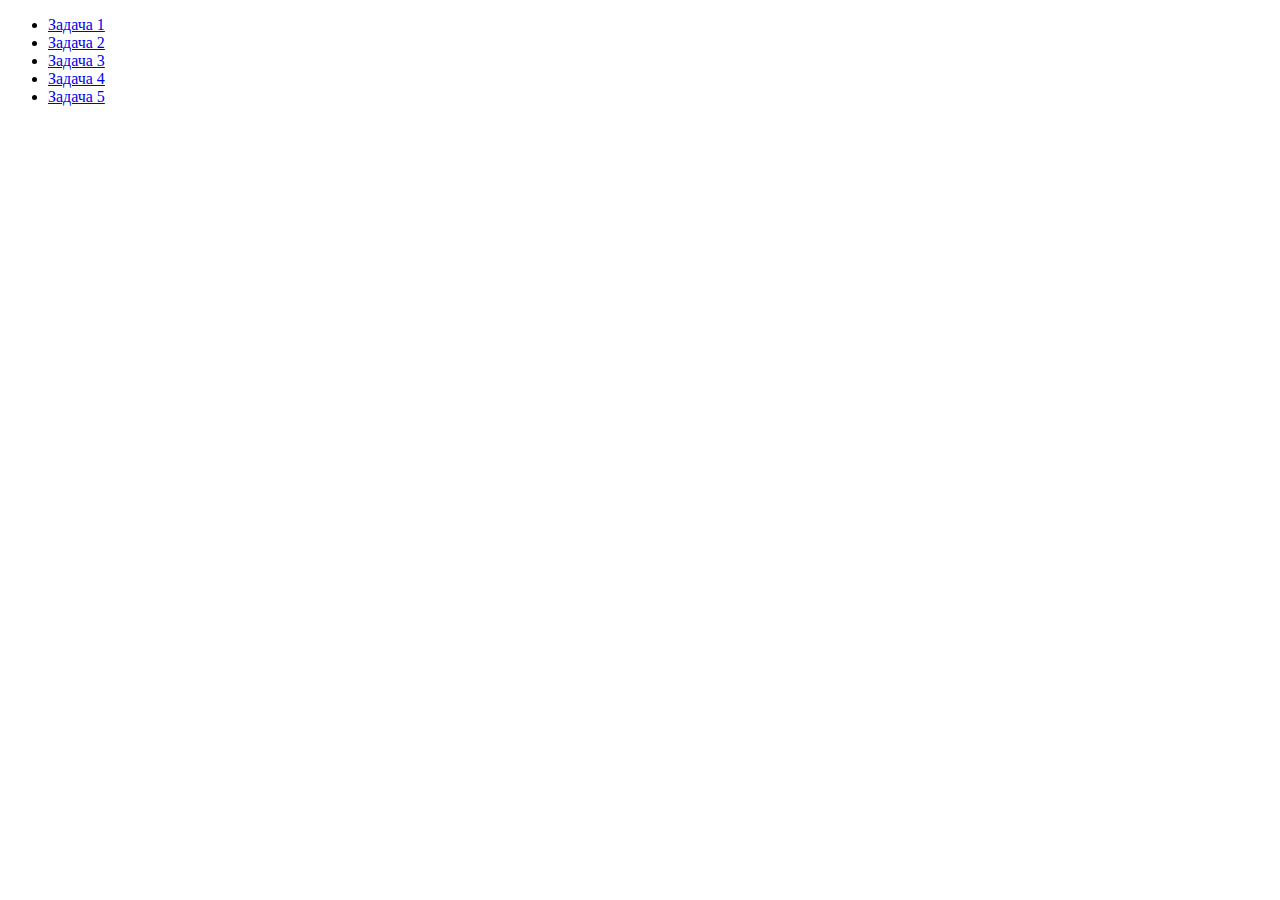
<file: index.html>
<!DOCTYPE html>
<html lang="en">
<head>
    <meta charset="UTF-8">
    <title>JS-Start</title>
</head>
<body>
<ul>
  <li>
    <a href="task1/index.html">Задача 1</a>
  </li>
  <li>
    <a href="task2/index.html">Задача 2</a>
  </li>
  <li>
    <a href="task3/index.html">Задача 3</a>
  </li>
  <li>
    <a href="task4/index.html">Задача 4</a>
  </li>
  <li>
    <a href="task5/index.html">Задача 5</a>
  </li>
</ul>
</body>
</html>
</file>
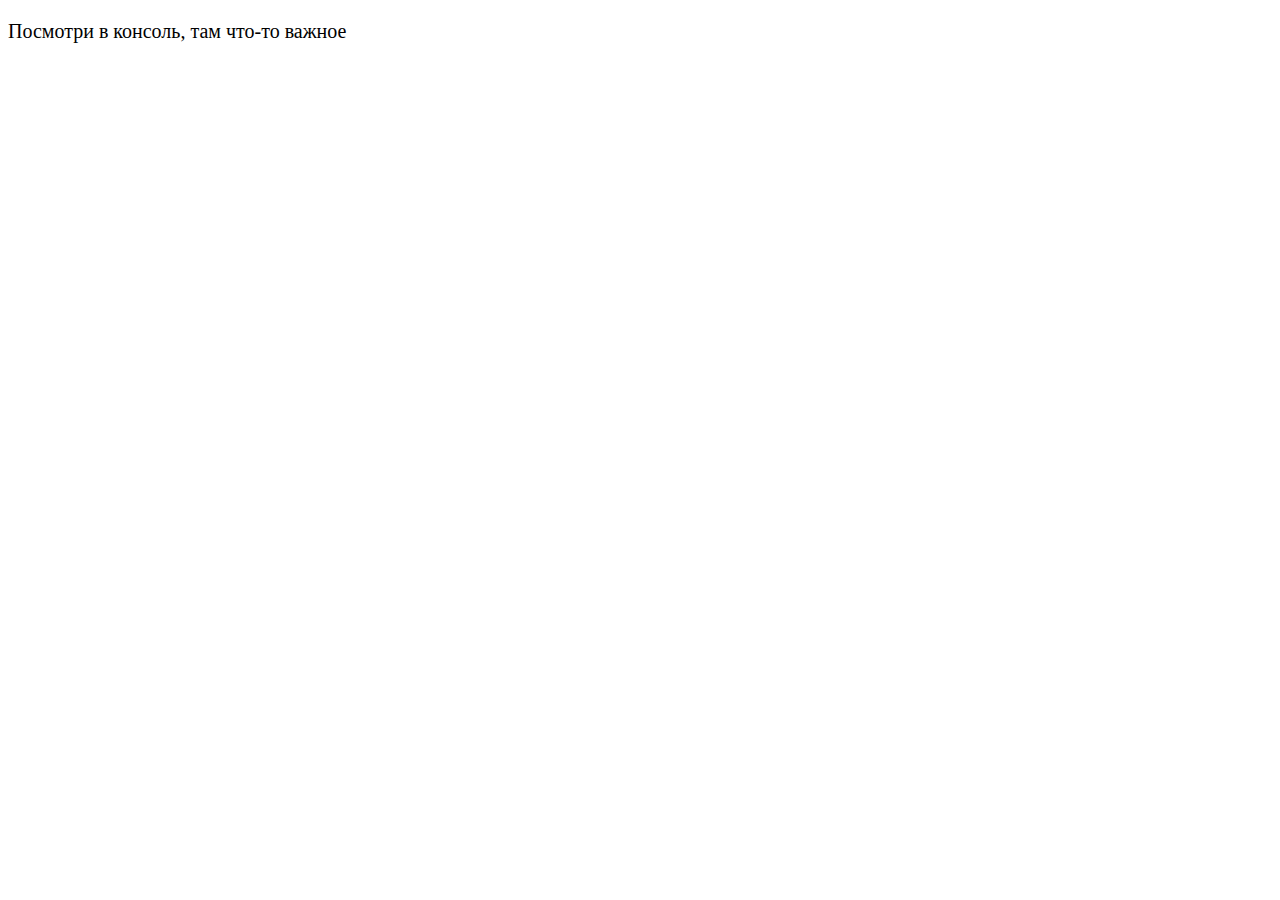
<file: task1/index.html>
<!DOCTYPE html>
<html lang="en">
<head>
    <meta charset="UTF-8">
    <title>JS-Start. 1 задача</title>
    <link rel="stylesheet" type="text/css" href="style.css">
</head>
<body>
<p>Посмотри в консоль, там что-то важное</p>
</body>
<script src="script.js"></script>
</html>
</file>
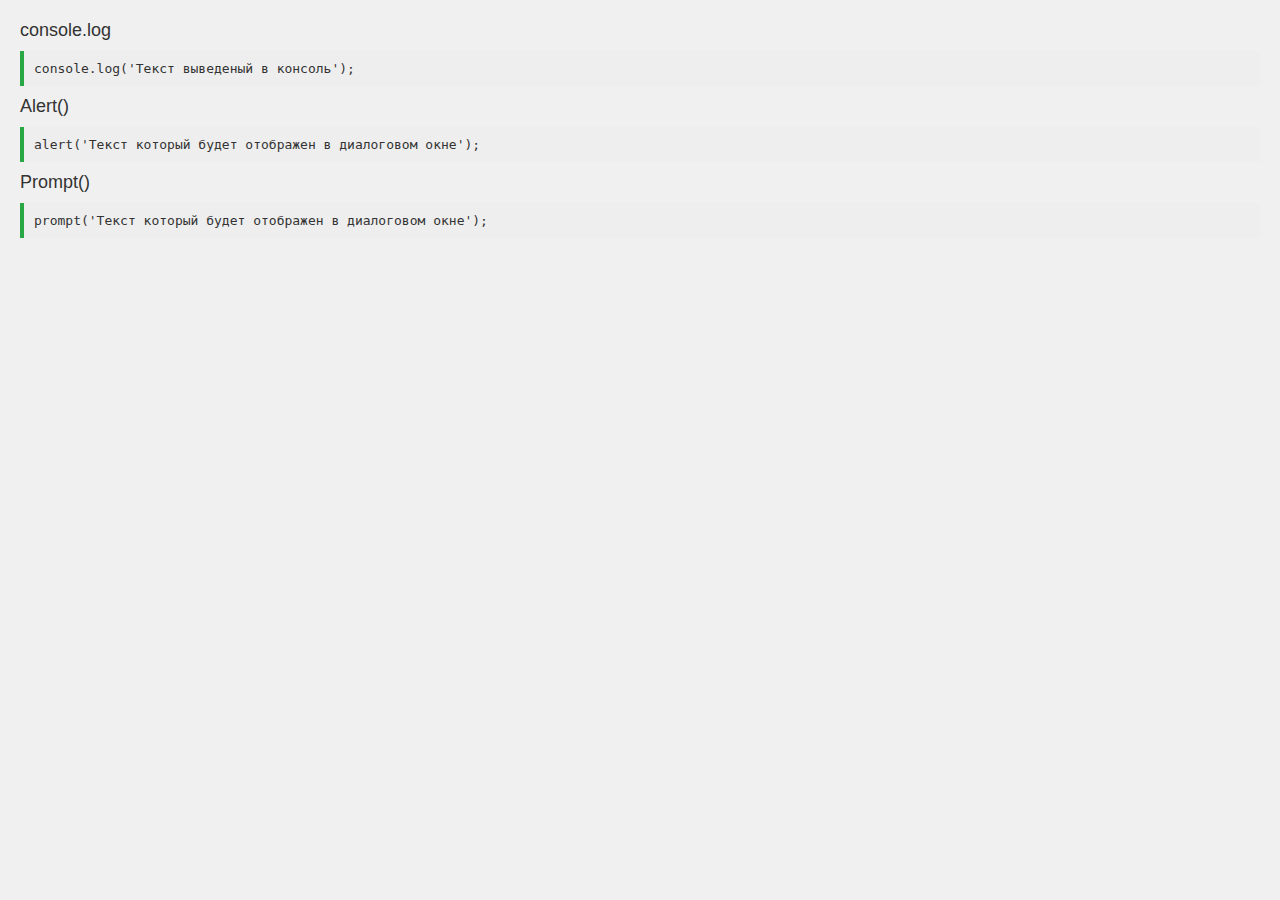
<file: task2/index.html>
<!DOCTYPE html>
<html lang="en">
<head>
    <meta charset="UTF-8">
    <title>JS-Start. 2 задача</title>
    <link rel="stylesheet" type="text/css" href="style.css">
</head>
<body>
<p id="consoleLog">console.log</p>
<code>
  console.log('Текст выведеный в консоль');
</code>
<p id="alert">Alert()</p>
<code>
  alert('Текст который будет отображен в диалоговом окне');
</code>
<p id="prompt">Prompt()</p>
<code>
  prompt('Текст который будет отображен в диалоговом окне');
</code>
<script src="script.js"></script>
</body>
</html>
</file>
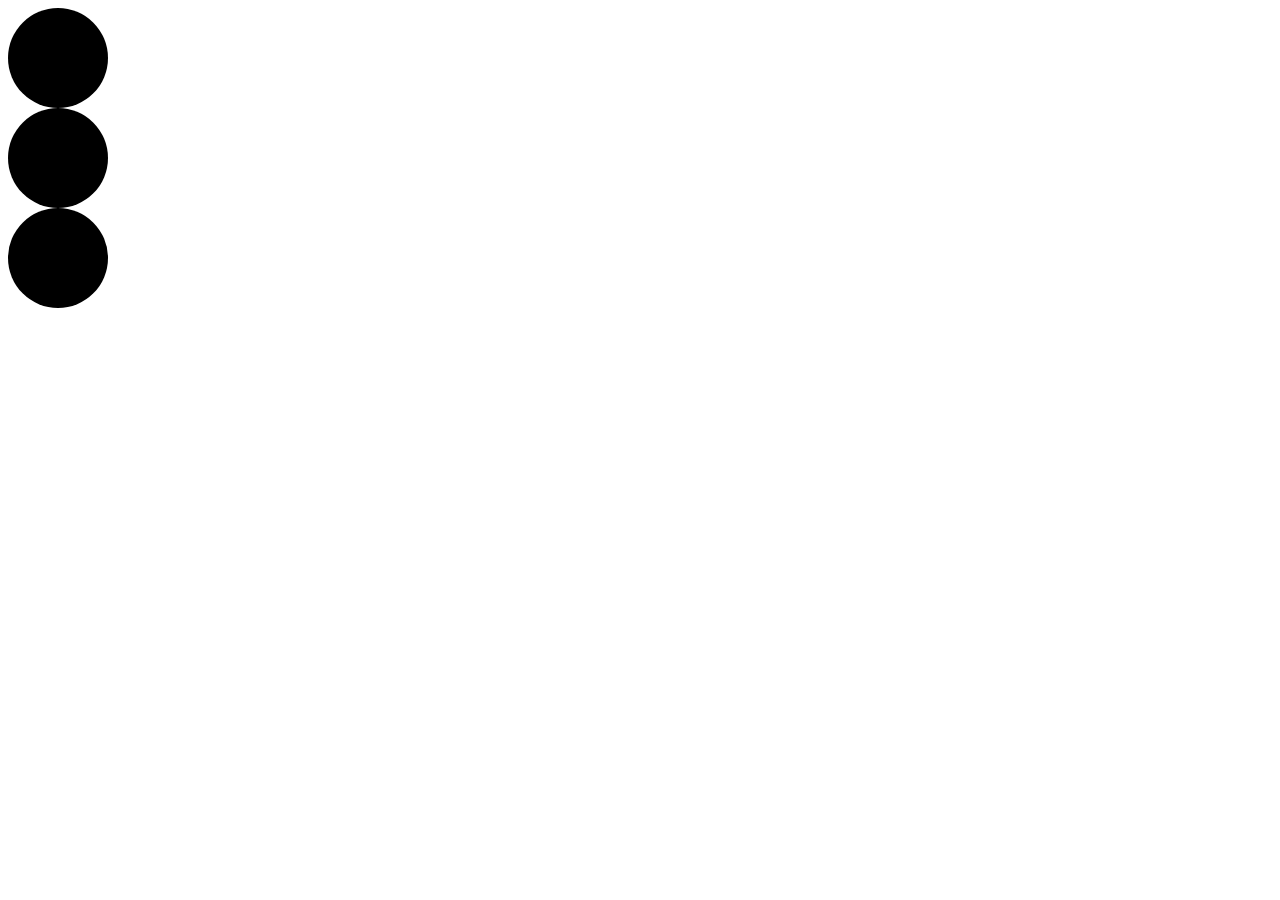
<file: task3/index.html>
<!DOCTYPE html>
<html lang="en">
<head>
    <meta charset="UTF-8">
    <title>JS-Start. 3 задача</title>
    <link rel="stylesheet" type="text/css" href="style.css">
</head>
<body>
<div id="trafficLight">
    <div class="circle" id="green"></div>
    <div class="circle" id="yellow"></div>
    <div class="circle" id="red"></div>
</div>
<script src="script.js"></script>
</body>
</html>
</file>
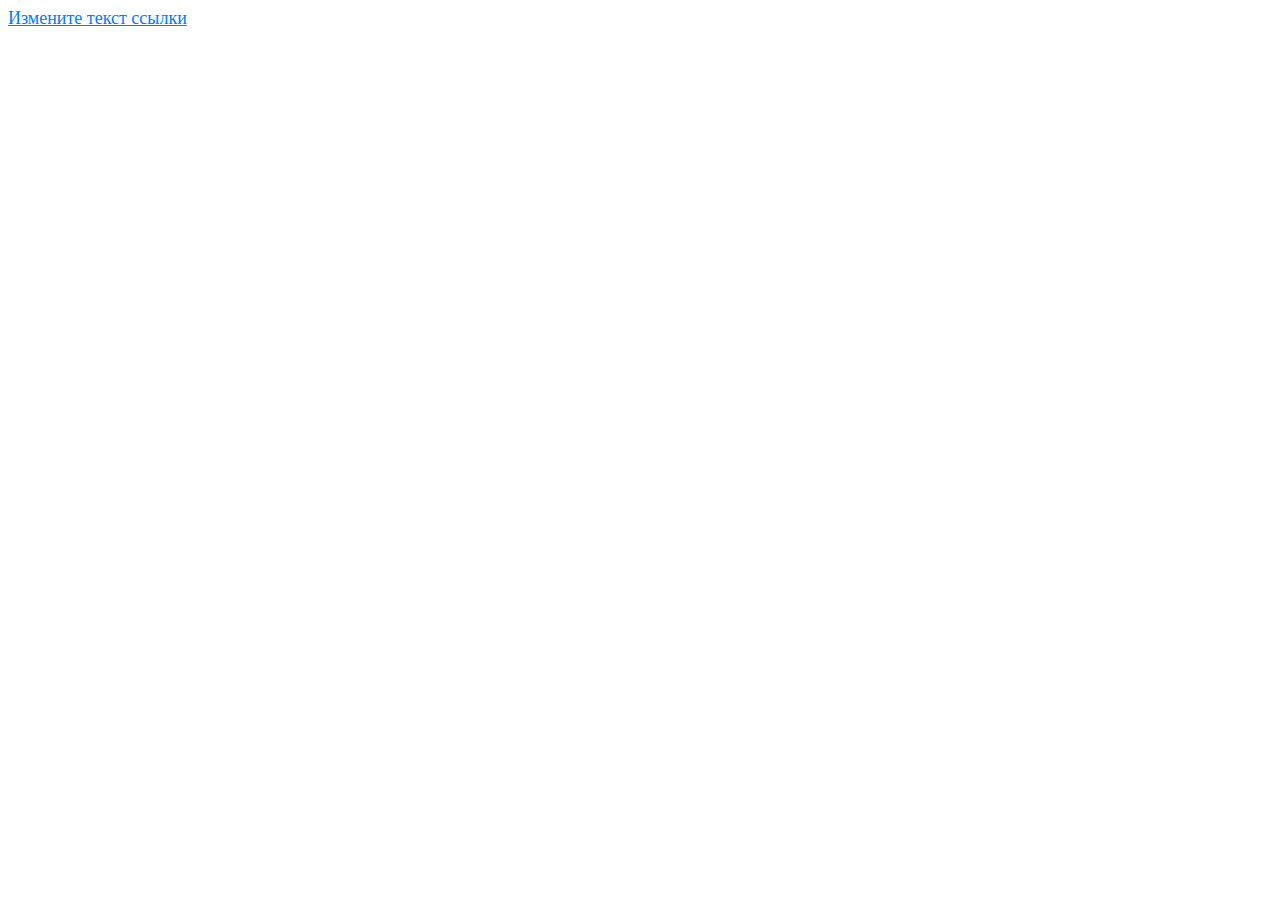
<file: task4/index.html>
<!DOCTYPE html>
<html lang="en">
<head>
    <meta charset="UTF-8">
    <title>JS-Start. 4 задача</title>
    <link rel="stylesheet" type="text/css" href="style.css">
</head>
<body>
<a href="https://apps.skillfactory.ru/learning/dashboard">Измените текст ссылки</a>
<script src="script.js"></script>
</body>
</html>
</file>
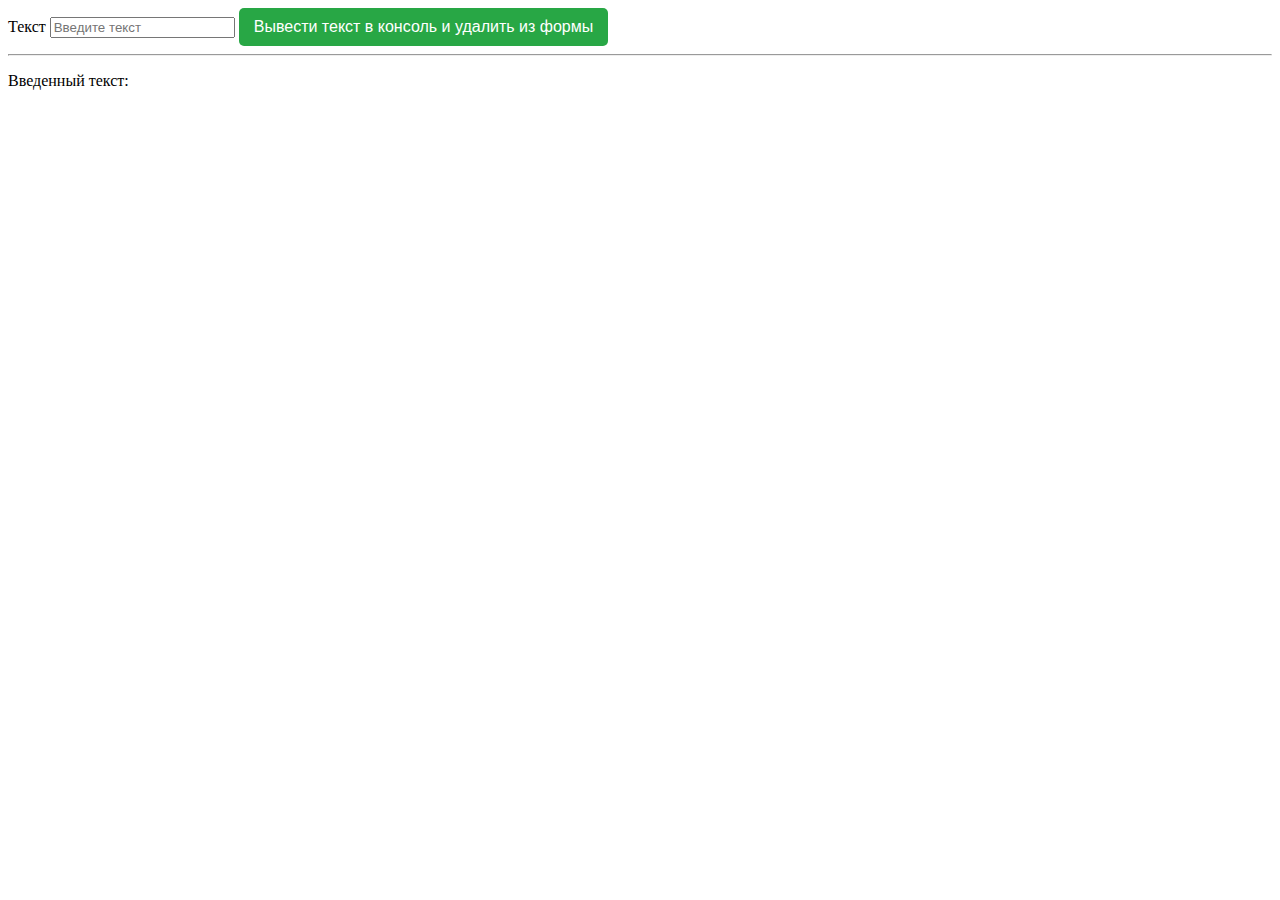
<file: task5/index.html>
<!DOCTYPE html>
<html lang="en">
<head>
    <meta charset="UTF-8">
    <title>JS-Start. 3 задача</title>
    <link rel="stylesheet" href="style.css">
</head>
<body>
<form action="#">
    <label>
        Текст
        <input type="text" placeholder="Введите текст">
    </label>
    <button type="submit">
        Вывести текст в консоль и удалить из формы
    </button>
</form>
<hr>
<p>Введенный текст:</p>
<p id="duplicateField"></p>
<script src="script.js"></script>
</body>
</html>
</file>
<file: task1/style.css>
p{
    font-family: impact;
    font-size: 20px;
}
</file>
<file: task2/style.css>
body {
    font-family: Arial, sans-serif; 
    background-color: #f0f0f0; 
    color: #333; 
    margin: 20px; 
}

.container {
    background-color: white; 
    padding: 20px; 
    border-radius: 8px; 
    box-shadow: 0 0 10px rgba(0, 0, 0, 0.1); 
}

p {
    font-size: 18px; 
    margin: 10px 0; 
}

code {
    display: block; 
    background-color: #eee; 
    padding: 10px; 
    border-left: 4px solid #28a745; 
    margin-top: 5px; 
}
</file>
<file: task3/style.css>
#trafficLight {
  display: flex; 
  flex-direction: column; 
}

.circle {
  width: 100px;
  height: 100px;
  border-radius: 50%; 
  background: black; 
}
</file>
<file: task4/style.css>
a {
    color: #007bff;
    font-size: 18px;
}
</file>
<file: task5/style.css>
button {
    background-color: #28a745;
    color: white;
    padding: 10px 15px;
    border: none;
    border-radius: 5px;
    cursor: pointer;
    font-size: 16px;
    transition: background-color 0.3s;
}
</file>
